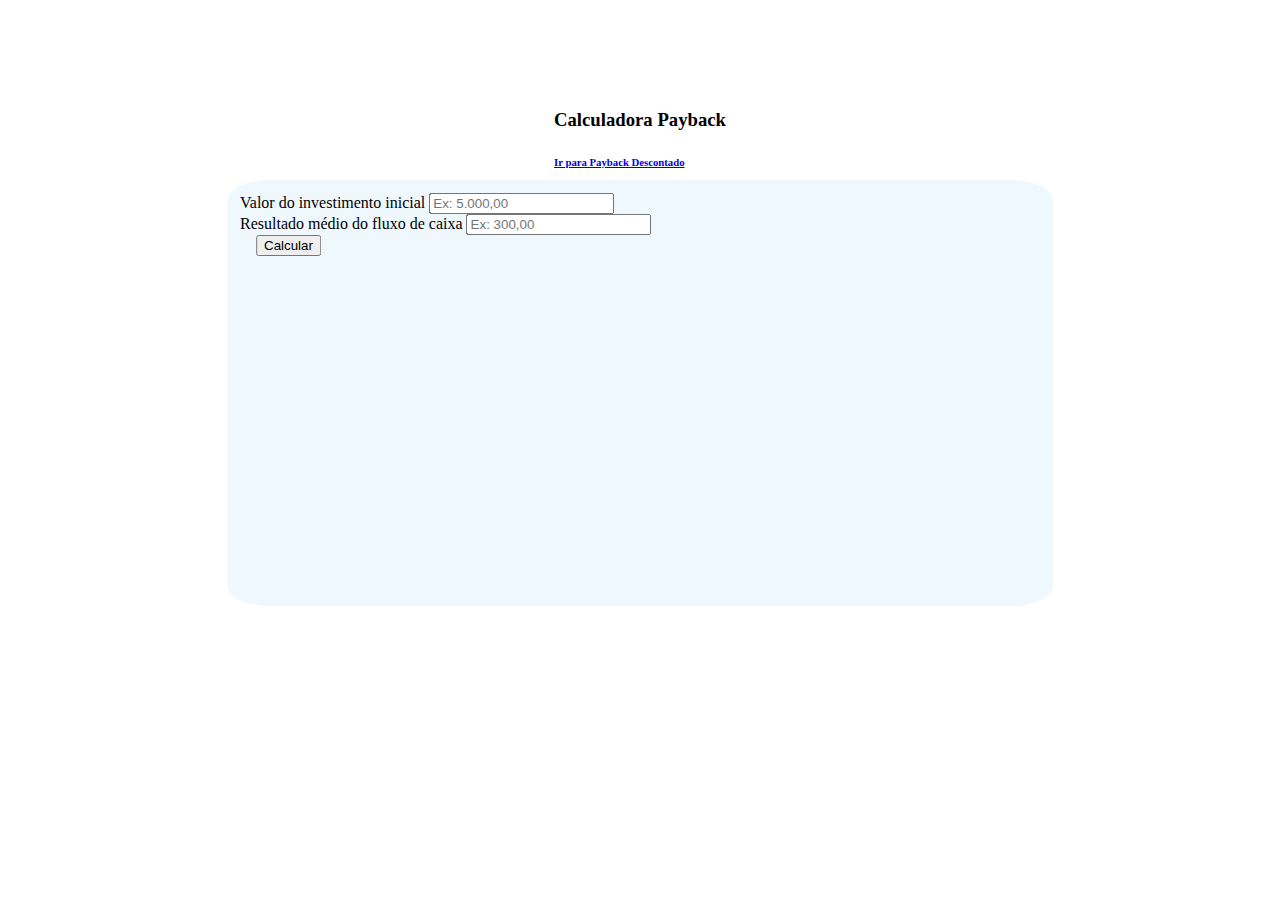
<file: index.html>
<!DOCTYPE html>
<html lang="pt-br">
<head>
    <meta charset="UTF-8">
    <meta name="viewport" content="width=device-width, initial-scale=1.0">
    <link rel="stylesheet" href="https://cdn.jsdelivr.net/npm/bootstrap@4.5.3/dist/css/bootstrap.min.css" integrity="sha384-TX8t27EcRE3e/ihU7zmQxVncDAy5uIKz4rEkgIXeMed4M0jlfIDPvg6uqKI2xXr2" crossorigin="anonymous">
    <link rel="stylesheet" href="./style.css"/>
    <title>Payback Simples</title>
</head>
<body>
    <header>
        <h3>Calculadora Payback</h3>
        <h6><a href="index2.html">Ir para Payback Descontado</a></h6>
    </header>
    <div class="principal">
        <form>
            <div class="form-group col-md-6">
                <label for="formGroupExampleInput">Valor do investimento inicial</label>
                <input type="number" step="0.0001" class="form-control investimento" id="formGroupExampleInput" placeholder="Ex: 5.000,00">
            </div>
            <div class="form-group col-md-6">
                <label for="formGroupExampleInput2">Resultado médio do fluxo de caixa</label>
                <input type="number" step="0.0001" class="form-control result-medio" id="formGroupExampleInput2" placeholder="Ex: 300,00">
            </div>
            <button type="button" class="btn btn-primary" id="btnCalcular">Calcular</button>
        </form>
        <div id="resultado"></div>
    </div>
    <script src="./script.js"></script>
</body>
</html>
</file>
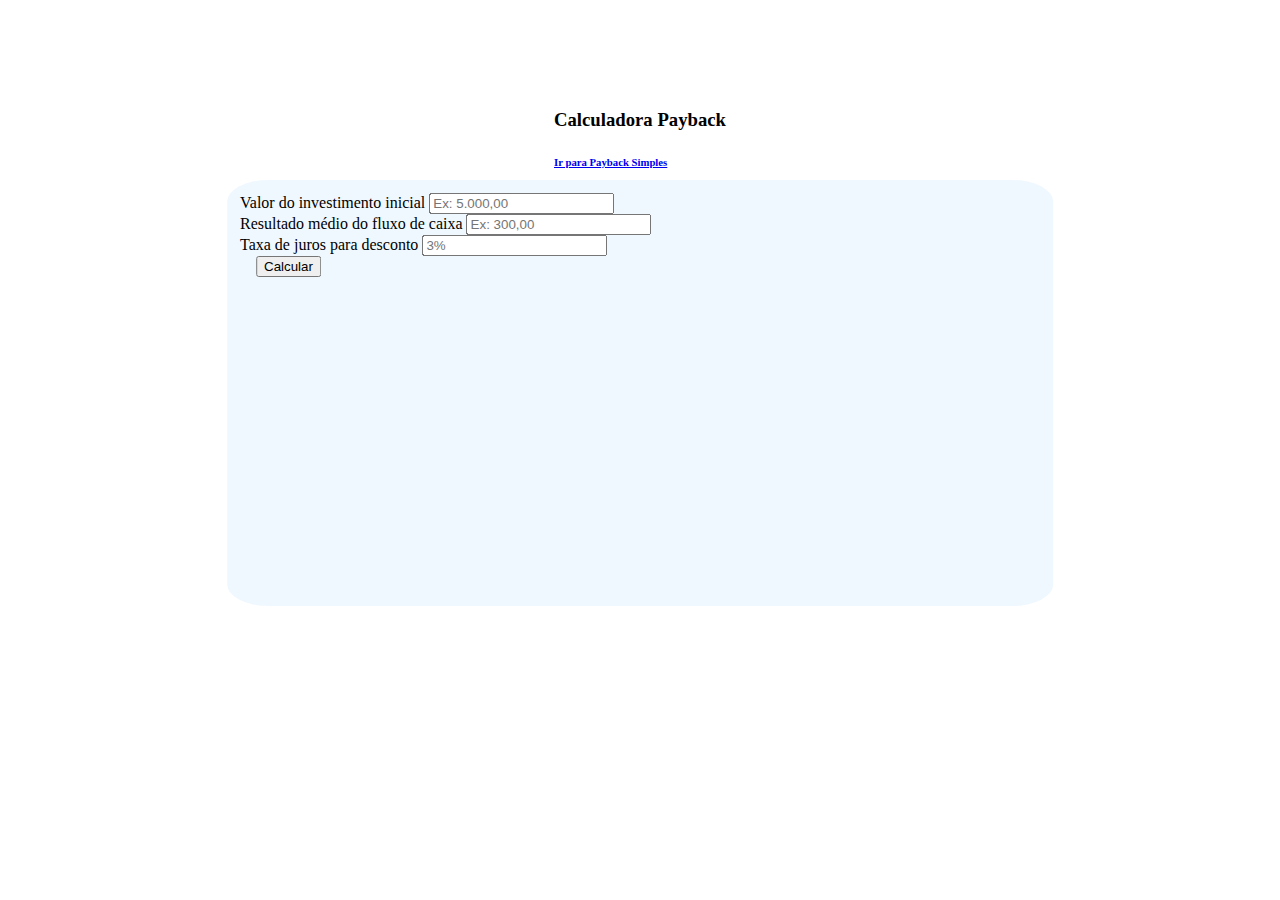
<file: index2.html>
<!DOCTYPE html>
<html lang="pt-br">
<head>
    <meta charset="UTF-8">
    <meta name="viewport" content="width=device-width, initial-scale=1.0">
    <link rel="stylesheet" href="./style.css"/>
    <link rel="stylesheet" href="https://cdn.jsdelivr.net/npm/bootstrap@4.5.3/dist/css/bootstrap.min.css" integrity="sha384-TX8t27EcRE3e/ihU7zmQxVncDAy5uIKz4rEkgIXeMed4M0jlfIDPvg6uqKI2xXr2" crossorigin="anonymous">
    <title>Payback Descontado</title>
</head>
<body>
    <header>
        <h3>Calculadora Payback</h3>
        <h6><a href="index.html">Ir para Payback Simples</a></h6>
    </header>
    <div class="principal">
        <form>
            <div class="form-group col-md-6">
                <label for="formGroupExampleInput">Valor do investimento inicial</label>
                <input type="number" step="0.0001" class="form-control investimento" id="formGroupExampleInput" placeholder="Ex: 5.000,00">
            </div>
            <div class="form-group col-md-6">
                <label for="formGroupExampleInput2">Resultado médio do fluxo de caixa</label>
                <input type="number" step="0.0001" class="form-control result-medio" id="formGroupExampleInput2" placeholder="Ex: 300,00">
            </div>
            <div class="form-group col-md-6">
                <label for="formGroupExampleInput2">Taxa de juros para desconto</label>
                <input type="number" step="0.0001" class="form-control taxa" id="formGroupExampleInput2" placeholder="3%">
            </div>
            <button type="button" class="btn btn-primary" id="btCalcular">Calcular</button>
        </form>
        <div id="resultado"></div>
    </div>
    <script src="./script2.js"></script>
</body>
</html>
</file>
<file: style.css>
header{
    position: absolute;
    top: 10%;
    transform: translatex(-50%);
    left: 50%;
}
.principal{
    width: 800px;
    height: 400px;
    padding: 1%;
    background-color: aliceblue;
    border-radius: 5%;
    position: absolute;
    left: 50%;
    top: 20%;
    transform: translatex(-50%);
}

#resultado{
    margin: 3%;
}

.btn{
    margin-left: 2%;
}
</file>
